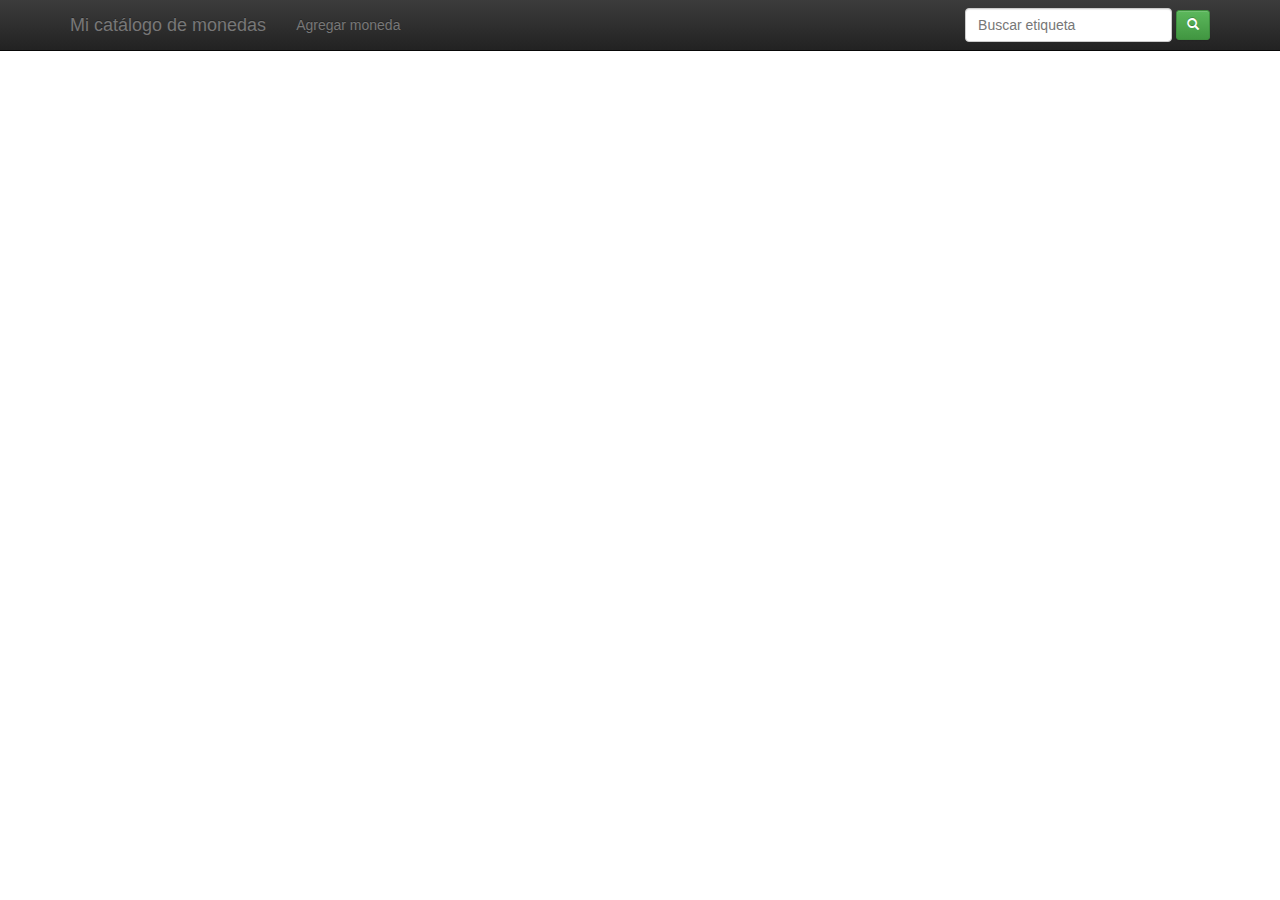
<file: index.html>
<!DOCTYPE html>
<html>

	<head>
		
		<meta charset="utf-8">
		
		<script src="jquery.min.js"></script>
		<script	src="bootstrap-3.2.0-dist/js/bootstrap.min.js"></script>
		<script	src="parse.min.js"></script>
		<script src="index.js"></script>
		
		<link href="bootstrap-3.2.0-dist/css/bootstrap.min.css" rel="stylesheet">
		<link href="bootstrap-3.2.0-dist/css/bootstrap-theme.min.css" rel="stylesheet">
		<link href="custom.css" rel="stylesheet">
		
		<title> Numismática </title>
	
	</head>
	
	<body>
	
		<div class="navbar navbar-inverse navbar-fixed-top" role="navigation">
		  <div class="container">
			<div class="navbar-header">
			  <button type="button" class="navbar-toggle" data-toggle="collapse" data-target=".navbar-collapse">
				<span class="sr-only"> Toggle navigation </span>
				<span class="icon-bar"></span>
				<span class="icon-bar"></span>
				<span class="icon-bar"></span>
			  </button>
			  <a class="active navbar-brand" href="#"> Mi catálogo de monedas </a>
			</div>
			<div class="collapse navbar-collapse">
			  <ul class="nav navbar-nav">
				<li><a href="add.html"> Agregar moneda </a></li>
				<!--
				<li><a href="#"> Inicio </a></li>
				<li><a href="#contact">Contact</a></li>
				-->
			  </ul>
			  <form class="navbar-form navbar-right" role="search">
				<div class="form-group">
				  <input id="sCriteria" type="text" class="form-control" placeholder="Buscar etiqueta">
				</div>
				<button type="button" onClick="search()" class="btn btn-sm btn-success"><span class="glyphicon glyphicon-search"></span></button>
			  </form>
			</div><!--/.nav-collapse -->
		  </div>
		</div>
		
		<div class="row" id="catalog">
		
		
		</div>
		
		<div class="row" id="sResults">
		
		
		</div>
		
		<div class="row" id="detail">
			<div class="col-sm-1 col-sm-offset-11">
				<button type="button" onClick="displayAll()" class="btn btn-xs btn-success">
					<span class='glyphicon glyphicon-remove'></span>
				</button>
			</div>
			<div class="col-sm-3 col-sm-offset-3">
				<img id="dImage"/>
			</div>
			<div class="col-sm-4 col-sm-offset-1">
				<p> País </p> <label class="dStyle" id="dlCountry"></label> <br/> <br/>
				<p> Periodo de vigencia </p> <label class="dStyle" id="dlPeriod"></label> <br/> <br/>
				<p> Descripción </p> <label class="dStyle" id="dlDescription"></label> <br/> <br/>
				<p> Etiquetas </p>
				<ul id="dlTags">
				</ul>
			</div>
		</div>
		
	</body>
	
</html>
</file>
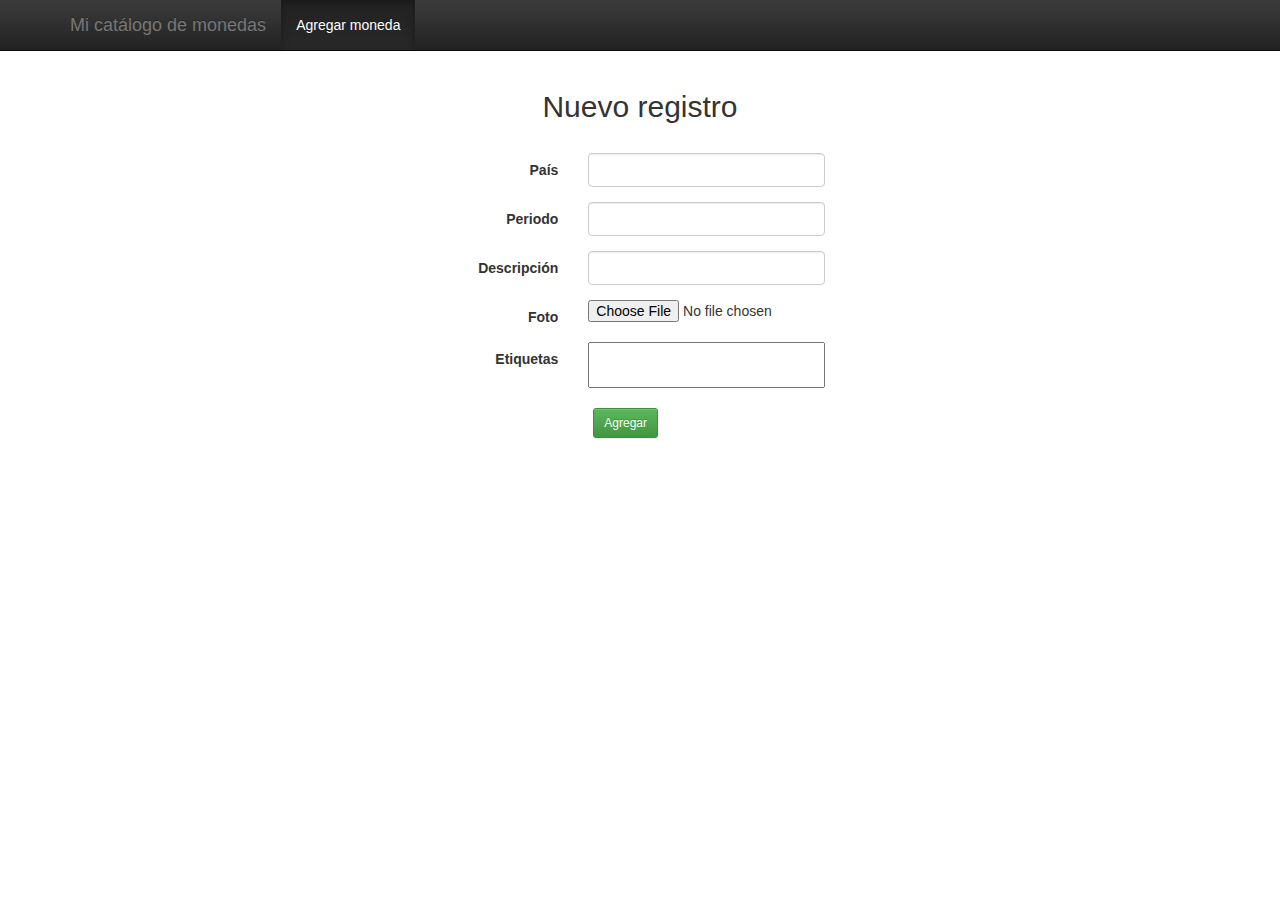
<file: add.html>
<!DOCTYPE html>
<html>

	<head>
		
		<meta charset="utf-8">
		
		<script src="jquery.min.js"></script>
		<script	src="bootstrap-3.2.0-dist/js/bootstrap.min.js"></script>
		<script	src="parse.min.js"></script>
		<script src="add.js"></script>
		
		<link href="bootstrap-3.2.0-dist/css/bootstrap.min.css" rel="stylesheet">
		<link href="bootstrap-3.2.0-dist/css/bootstrap-theme.min.css" rel="stylesheet">
		<link href="custom.css" rel="stylesheet">
		
		<title> Numismática </title>
	
	</head>
	
	<body>
	
		<div class="navbar navbar-inverse navbar-fixed-top" role="navigation">
		  <div class="container">
			<div class="navbar-header">
			  <button type="button" class="navbar-toggle" data-toggle="collapse" data-target=".navbar-collapse">
				<span class="sr-only"> Toggle navigation </span>
				<span class="icon-bar"></span>
				<span class="icon-bar"></span>
				<span class="icon-bar"></span>
			  </button>
			  <a class="navbar-brand" href="index.html"> Mi catálogo de monedas </a>
			</div>
			<div class="collapse navbar-collapse">
			  <ul class="nav navbar-nav">
				<li class="active"><a href="#"> Agregar moneda </a></li>
				<!--
				<li><a href="index.html"> Inicio </a></li>
				<li><a href="#contact">Contact</a></li>
				-->
			  </ul>
			</div><!--/.nav-collapse -->
		  </div>
		</div>
		
		<div class="col-md-4 col-md-offset-4">
		
			<h2> Nuevo registro </h2> <br/>
			
			<form class="form-horizontal" role="form">
				
				<div class="form-group">
					<label class="col-sm-4 control-label"> País </label>
					<div class="col-sm-8">
						<input type="text" class="form-control" id="iCountry">
					</div>
				</div>
				
				<div class="form-group">
					<label class="col-sm-4 control-label"> Periodo </label>
					<div class="col-sm-8">
						<input type="text" class="form-control" id="iPeriod">
					</div>
				</div>
				
				<div class="form-group">
					<label class="col-sm-4 control-label"> Descripción </label>
					<div class="col-sm-8">
						<input type="text" class="form-control" id="iDescription">
					</div>
				</div>
				
				<div class="form-group">
					<label class="col-sm-4 control-label"> Foto </label>
					<div class="col-sm-8">
						<input type="file" accept="image/*" id="iPhoto">
					</div>
				</div>
				
				<div class="form-group">
					<label class="col-sm-4 control-label"> Etiquetas </label>
					<div class="col-sm-8">
						<textarea id="txtTags"></textarea>
					</div>
				</div>
				
			</form>
			
			<div class="col-sm-offset-4 col-sm-8">
					<button class="btn btn-sm btn-success" onclick="addCoin()"> Agregar </button>
					<!-- <button class="btn btn-sm btn-success" onclick="test()"> AddTest </button> -->
			</div>
		
		</div>
		
	</body>
	
</html>
</file>
<file: custom.css>
body {
	padding-top: 70px;
	padding-bottom: 30px;
	padding-left: 40px;
	padding-right: 40px;
}

h2 {
	text-align: center;
}

a:link, a:hover {
	text-decoration: none;
}

#pDescription {
	text-align: center;
}

img {
	display: block;
    margin-left: auto;
    margin-right: auto;
}

textarea {
	resize: none;
	width:100%;
}

#dImage{
	width:100%;
	height: auto;
}

.dStyle{
	font-family: Monospace;
	font-size: 20px;
}
</file>
